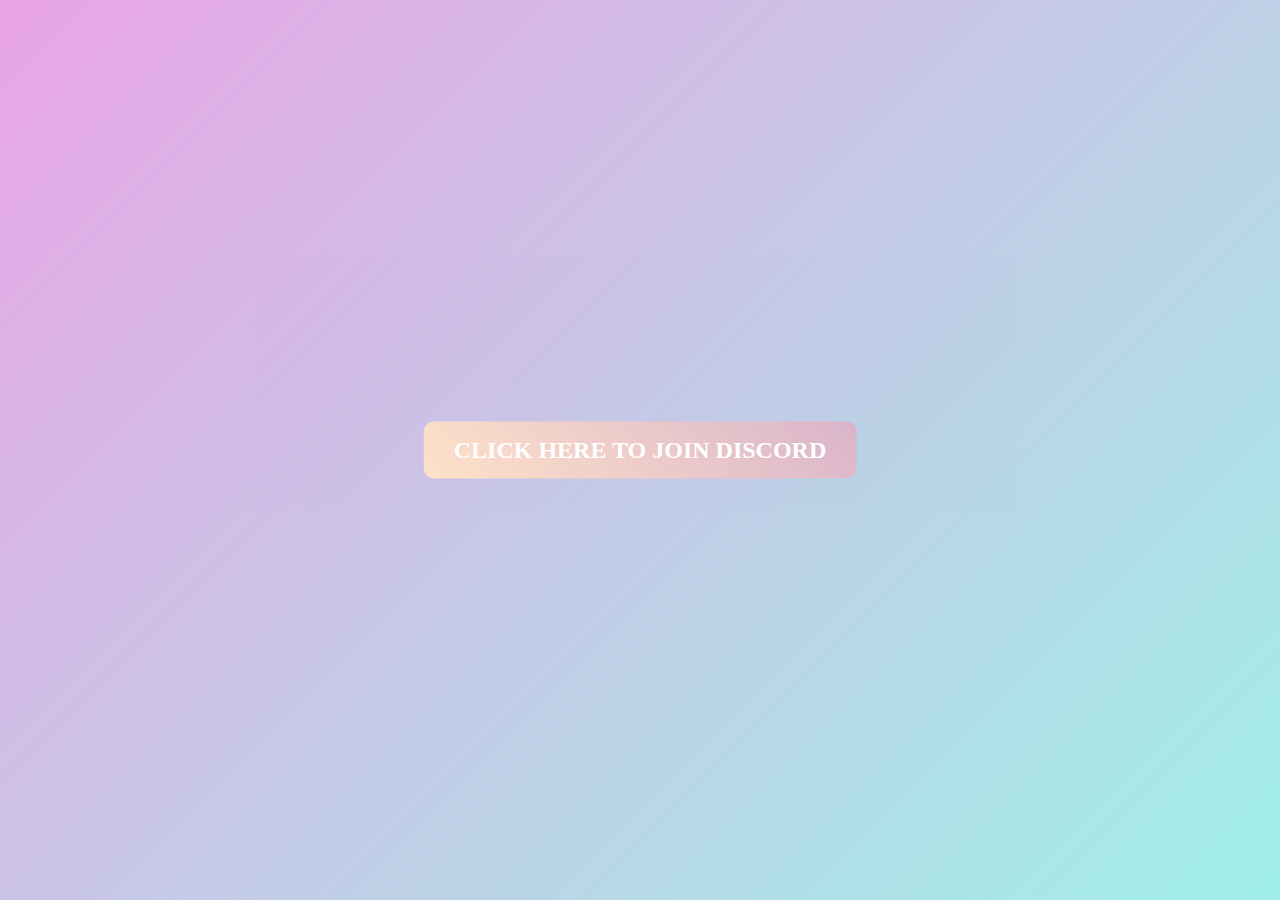
<file: Discord.html>
<!DOCTYPE html>
<html>
<head>
    <title>Animated Background with Button</title>
    <style>
        /* CSS for the page */
        body {
            margin: 0;
            padding: 0;
            overflow: hidden;
        }

        /* CSS for the animated background */
        .animated-bg {
            position: absolute;
            top: 0;
            left: 0;
            width: 100%;
            height: 100%;
            background-color: #000;
            z-index: -1;
            animation: bgAnimation 20s linear infinite;
        }
        .background {
          position: absolute;
          top: 0;
          left: 0;
          width: 100%;
          height: 100%;
          background-image: linear-gradient(135deg, #d449cd, #40E0D0, #2350cc);
          background-size: 200% 200%;
          animation: background-animation 10s linear infinite;
          opacity: 0.5;
        }

        /* CSS animation for the background */
        @keyframes bgAnimation {
            0% { background-position: 0% 50%; }
            50% { background-position: 100% 50%; }
            100% { background-position: 0% 50%; }
        }

        /* CSS for the container */
        .container {
            position: absolute;
            top: 50%;
            left: 50%;
            transform: translate(-50%, -50%);
            text-align: center;
        }

        /* CSS for the button */
        .button {
            display: inline-block;
            padding: 15px 30px;
            font-size: 24px;
            font-weight: bold;
            text-decoration: none;
            color: #fff;
            border-radius: 10px;
            border-color: aliceblue;
            border-width: 5px;
            transition: background-color 0.3s ease;
            animation: pulse 2s infinite;


            background: linear-gradient(45deg, #FFC593, #BC7198, #3A1C71);
            background-size: 200% auto;
            border: none;
            cursor: pointer;
            animation: gradient-animation 3s linear infinite;
          }
        

        /* CSS animation for the button */
        @keyframes gradient-animation {
          0% { background-position: 0% 50%; }
          50% { background-position: 100% 50%; }
          100% { background-position: 0% 50%; }
        }
    
        /* Background animation */
        @keyframes background-animation {
          0% { background-position: 0% 0%; }
          50% { background-position: 100% 100%; }
          100% { background-position: 0% 0%; }
        }
    </style>
</head>
<body>
  <div class="background">
    <div class="container">
        <a href="https://discord.com/invite/fnQtpZa8" target="_blank" class="button">CLICK HERE TO JOIN DISCORD</a>
    </div>
  </div>  
</body>
</html>
</file>
